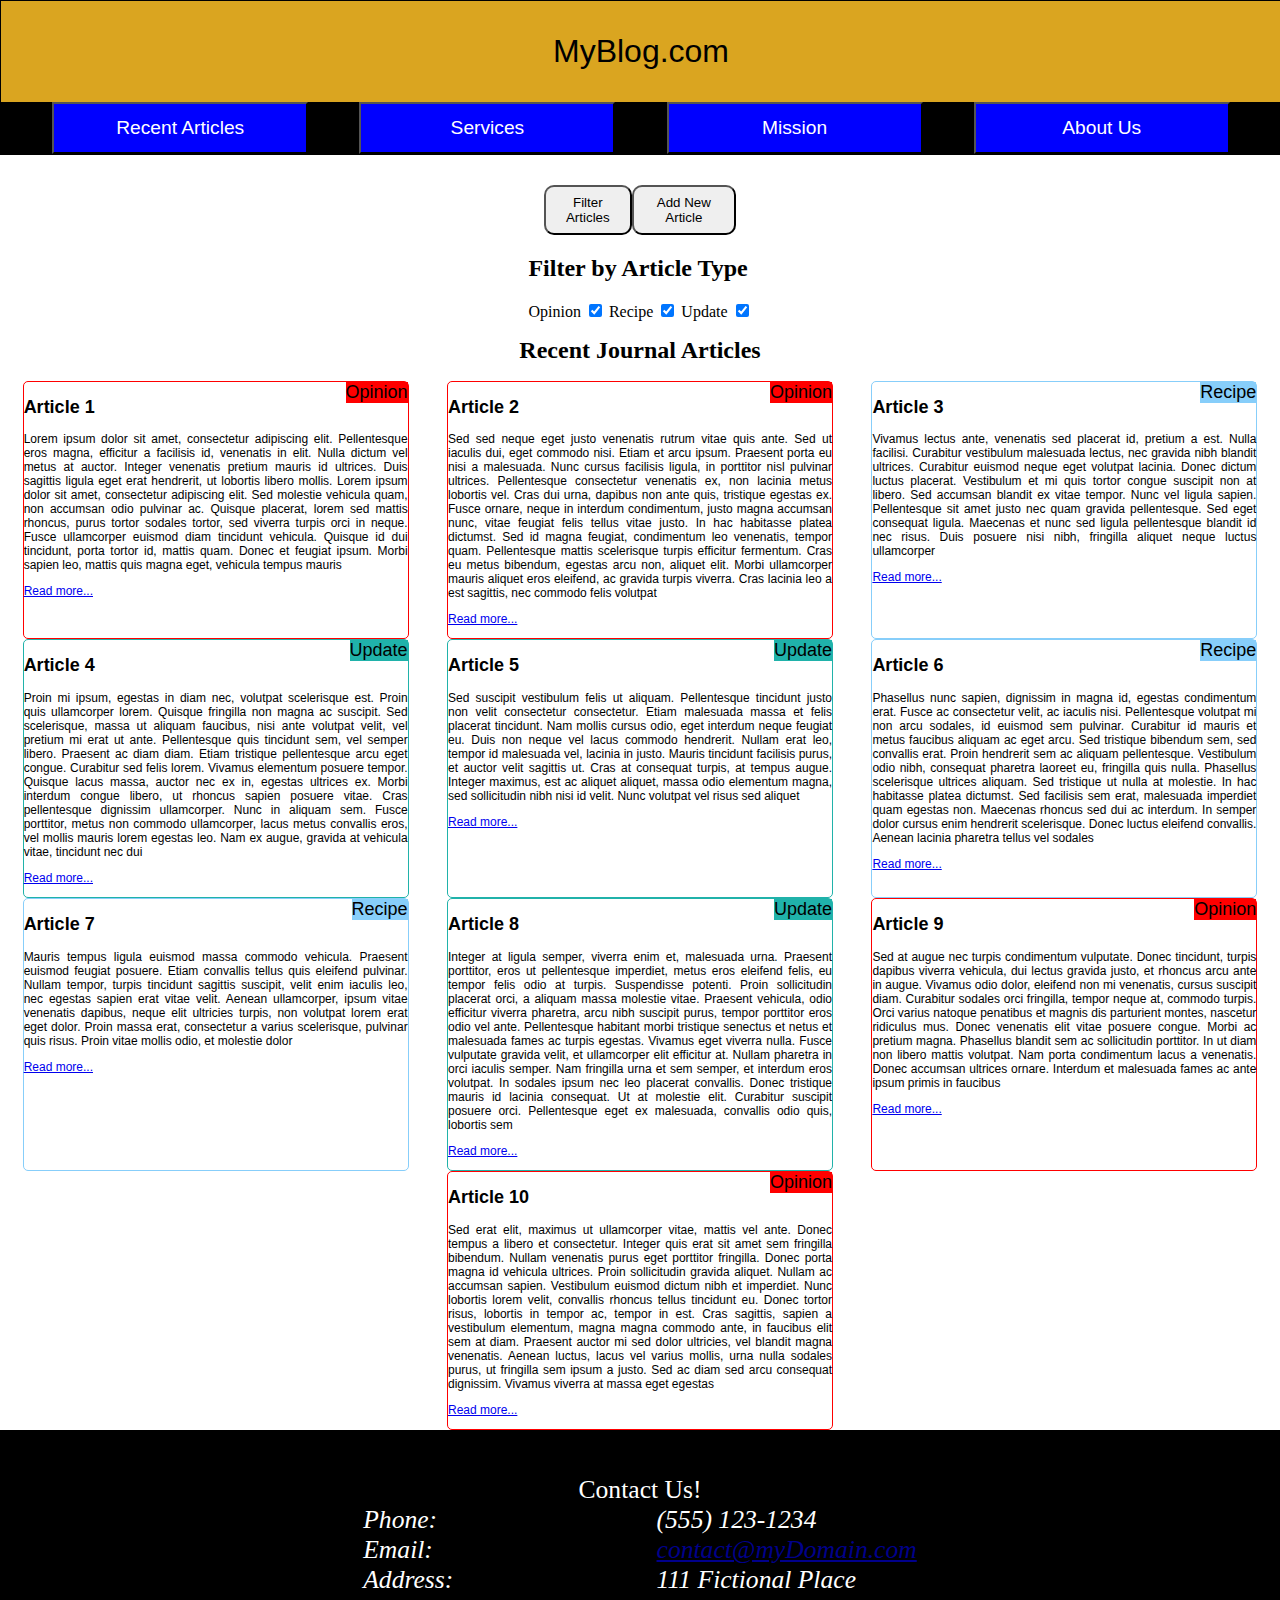
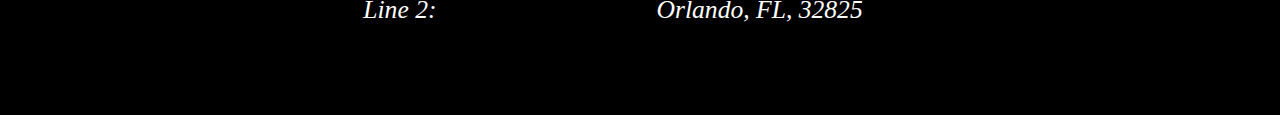
<file: index.html>
<!DOCTYPE html>
<html lang="en">
    <head>
        <title>Recent Journal Articles</title>
        <link rel="stylesheet" href="css-9.css">
        <meta name="viewport" content="width=device-width, initial-scale=1.0" />
		<script src="DOMjs.js"></script>
    </head>

    <body>

        <header>
            <p>MyBlog.com</p>

            <nav>
                <button href="recent.html">Recent Articles</button>
                <button href="services.html">Services</button>
                <button href="mission.html">Mission</button>
                <button href="about.html">About Us</button>
            </nav>
        </header>

        <main>

            <div id="showArea">

                <div id="toggleButtons">
                    <button onclick="showFilter()" id="filterButton" type="button">Filter Articles</button>
                    <button onclick="showAddNew()" id="addButton" type="button">Add New Article</button>
                </div>


                <form id="newContent">
                    <h2 class="formRow">Add New Article</h2>

                    <div class="formRow">
                        <label for="inputHeader">Title: </label>
                        <input id="inputHeader" name="inputHeader" type="text">
                    </div>
                    
                    <div class="formRow">
                            <label>Type:</label>
                            <input name="articleType" id="opinionRadio" type="radio"> <label for="opinionRadio">Opinion</label>
                            <input name="articleType" id="recipeRadio" type="radio"> <label for="recipeRadio">Recipe</label>
                            <input name="articleType" id="lifeRadio" type="radio"> <label for="lifeRadio">Life Update</label>
                    </div>

                    <div class="formRow">
                        <label for="inputArticle">Text:</label>
                        <textarea id="inputArticle" name="inputArticle"></textarea>
                    </div>

                    <div class="formRow">
                        <button onclick="addNewArticle()" type="button">Add New Article</button>
                    </div>
                </form>

                <form id="filterContent">
                    <h2>Filter by Article Type</h2>
                    <label for="opinionCheckbox">Opinion</label>
                    <input onclick="filterArticles()" id="opinionCheckbox" type="checkbox" checked>
                    <label for="recipeCheckbox">Recipe</label>
                    <input onclick="filterArticles()" id="recipeCheckbox" type="checkbox" checked>
                    <label for="updateCheckbox">Update</label>
                    <input onclick="filterArticles()" id="updateCheckbox" type="checkbox" checked>
                </form>
            </div>

            <h1>Recent Journal Articles</h1>

            <div id="articleList">
                <article class="opinion" id="a1">
                    <span class="marker">Opinion</span>
                    <h2>Article 1</h2>
                    <p>Lorem ipsum dolor sit amet, consectetur adipiscing elit. Pellentesque eros magna, efficitur a facilisis id, venenatis in elit. Nulla dictum vel metus at auctor. Integer venenatis pretium mauris id ultrices. Duis sagittis ligula eget erat hendrerit, ut lobortis libero mollis. Lorem ipsum dolor sit amet, consectetur adipiscing elit. Sed molestie vehicula quam, non accumsan odio pulvinar ac. Quisque placerat, lorem sed mattis rhoncus, purus tortor sodales tortor, sed viverra turpis orci in neque. Fusce ullamcorper euismod diam tincidunt vehicula. Quisque id dui tincidunt, porta tortor id, mattis quam. Donec et feugiat ipsum. Morbi sapien leo, mattis quis magna eget, vehicula tempus mauris</p>
                    <p><a href="moreDetails.html">Read more...</a></p>
                </article>

                <article class="opinion" id="a2">
                    <span class="marker">Opinion</span>
                    <h2>Article 2</h2>
                    <p>Sed sed neque eget justo venenatis rutrum vitae quis ante. Sed ut iaculis dui, eget commodo nisi. Etiam et arcu ipsum. Praesent porta eu nisi a malesuada. Nunc cursus facilisis ligula, in porttitor nisl pulvinar ultrices. Pellentesque consectetur venenatis ex, non lacinia metus lobortis vel. Cras dui urna, dapibus non ante quis, tristique egestas ex. Fusce ornare, neque in interdum condimentum, justo magna accumsan nunc, vitae feugiat felis tellus vitae justo. In hac habitasse platea dictumst. Sed id magna feugiat, condimentum leo venenatis, tempor quam. Pellentesque mattis scelerisque turpis efficitur fermentum. Cras eu metus bibendum, egestas arcu non, aliquet elit. Morbi ullamcorper mauris aliquet eros eleifend, ac gravida turpis viverra. Cras lacinia leo a est sagittis, nec commodo felis volutpat</p>
                    <p><a href="moreDetails.html">Read more...</a></p>
                </article>

                <article class="recipe" id="a3">
                    <span class="marker">Recipe</span>
                    <h2>Article 3</h2>
                    <p>Vivamus lectus ante, venenatis sed placerat id, pretium a est. Nulla facilisi. Curabitur vestibulum malesuada lectus, nec gravida nibh blandit ultrices. Curabitur euismod neque eget volutpat lacinia. Donec dictum luctus placerat. Vestibulum et mi quis tortor congue suscipit non at libero. Sed accumsan blandit ex vitae tempor. Nunc vel ligula sapien. Pellentesque sit amet justo nec quam gravida pellentesque. Sed eget consequat ligula. Maecenas et nunc sed ligula pellentesque blandit id nec risus. Duis posuere nisi nibh, fringilla aliquet neque luctus ullamcorper</p>
                    <p><a href="moreDetails.html">Read more...</a></p>
                </article>

                <article class="update" id="a4">
                    <span class="marker">Update</span>
                    <h2>Article 4</h2>
                    <p>Proin mi ipsum, egestas in diam nec, volutpat scelerisque est. Proin quis ullamcorper lorem. Quisque fringilla non magna ac suscipit. Sed scelerisque, massa ut aliquam faucibus, nisi ante volutpat velit, vel pretium mi erat ut ante. Pellentesque quis tincidunt sem, vel semper libero. Praesent ac diam diam. Etiam tristique pellentesque arcu eget congue. Curabitur sed felis lorem. Vivamus elementum posuere tempor. Quisque lacus massa, auctor nec ex in, egestas ultrices ex. Morbi interdum congue libero, ut rhoncus sapien posuere vitae. Cras pellentesque dignissim ullamcorper. Nunc in aliquam sem. Fusce porttitor, metus non commodo ullamcorper, lacus metus convallis eros, vel mollis mauris lorem egestas leo. Nam ex augue, gravida at vehicula vitae, tincidunt nec dui</p>
                    <p><a href="moreDetails.html">Read more...</a></p>
                </article>

                <article class="update" id="a5">
                    <span class="marker">Update</span>
                    <h2>Article 5</h2>
                    <p>Sed suscipit vestibulum felis ut aliquam. Pellentesque tincidunt justo non velit consectetur consectetur. Etiam malesuada massa et felis placerat tincidunt. Nam mollis cursus odio, eget interdum neque feugiat eu. Duis non neque vel lacus commodo hendrerit. Nullam erat leo, tempor id malesuada vel, lacinia in justo. Mauris tincidunt facilisis purus, et auctor velit sagittis ut. Cras at consequat turpis, at tempus augue. Integer maximus, est ac aliquet aliquet, massa odio elementum magna, sed sollicitudin nibh nisi id velit. Nunc volutpat vel risus sed aliquet</p>
                    <p><a href="moreDetails.html">Read more...</a></p>
                </article>

                <article class="recipe" id="a6">
                    <span class="marker">Recipe</span>
                    <h2>Article 6</h2>
                    <p>Phasellus nunc sapien, dignissim in magna id, egestas condimentum erat. Fusce ac consectetur velit, ac iaculis nisi. Pellentesque volutpat mi non arcu sodales, id euismod sem pulvinar. Curabitur id mauris et metus faucibus aliquam ac eget arcu. Sed tristique bibendum sem, sed convallis erat. Proin hendrerit sem ac aliquam pellentesque. Vestibulum odio nibh, consequat pharetra laoreet eu, fringilla quis nulla. Phasellus scelerisque ultrices aliquam. Sed tristique ut nulla at molestie. In hac habitasse platea dictumst. Sed facilisis sem erat, malesuada imperdiet quam egestas non. Maecenas rhoncus sed dui ac interdum. In semper dolor cursus enim hendrerit scelerisque. Donec luctus eleifend convallis. Aenean lacinia pharetra tellus vel sodales</p>
                    <p><a href="moreDetails.html">Read more...</a></p>
                </article>

                <article class="recipe" id="a7">
                    <span class="marker">Recipe</span>
                    <h2>Article 7</h2>
                    <p>Mauris tempus ligula euismod massa commodo vehicula. Praesent euismod feugiat posuere. Etiam convallis tellus quis eleifend pulvinar. Nullam tempor, turpis tincidunt sagittis suscipit, velit enim iaculis leo, nec egestas sapien erat vitae velit. Aenean ullamcorper, ipsum vitae venenatis dapibus, neque elit ultricies turpis, non volutpat lorem erat eget dolor. Proin massa erat, consectetur a varius scelerisque, pulvinar quis risus. Proin vitae mollis odio, et molestie dolor</p>
                    <p><a href="moreDetails.html">Read more...</a></p>
                </article>

                <article class="update" id="a8">
                    <span class="marker">Update</span>
                    <h2>Article 8</h2>
                    <p>Integer at ligula semper, viverra enim et, malesuada urna. Praesent porttitor, eros ut pellentesque imperdiet, metus eros eleifend felis, eu tempor felis odio at turpis. Suspendisse potenti. Proin sollicitudin placerat orci, a aliquam massa molestie vitae. Praesent vehicula, odio efficitur viverra pharetra, arcu nibh suscipit purus, tempor porttitor eros odio vel ante. Pellentesque habitant morbi tristique senectus et netus et malesuada fames ac turpis egestas. Vivamus eget viverra nulla. Fusce vulputate gravida velit, et ullamcorper elit efficitur at. Nullam pharetra in orci iaculis semper. Nam fringilla urna et sem semper, et interdum eros volutpat. In sodales ipsum nec leo placerat convallis. Donec tristique mauris id lacinia consequat. Ut at molestie elit. Curabitur suscipit posuere orci. Pellentesque eget ex malesuada, convallis odio quis, lobortis sem</p>
                    <p><a href="moreDetails.html">Read more...</a></p>
                </article>

                <article class="opinion" id="a9">
                    <span class="marker">Opinion</span>
                    <h2>Article 9</h2>
                    <p>Sed at augue nec turpis condimentum vulputate. Donec tincidunt, turpis dapibus viverra vehicula, dui lectus gravida justo, et rhoncus arcu ante in augue. Vivamus odio dolor, eleifend non mi venenatis, cursus suscipit diam. Curabitur sodales orci fringilla, tempor neque at, commodo turpis. Orci varius natoque penatibus et magnis dis parturient montes, nascetur ridiculus mus. Donec venenatis elit vitae posuere congue. Morbi ac pretium magna. Phasellus blandit sem ac sollicitudin porttitor. In ut diam non libero mattis volutpat. Nam porta condimentum lacus a venenatis. Donec accumsan ultrices ornare. Interdum et malesuada fames ac ante ipsum primis in faucibus</p>
                    <p><a href="moreDetails.html">Read more...</a></p>
                </article>

                <article class="opinion" id="a10">
                    <span class="marker">Opinion</span>
                    <h2>Article 10</h2>
                    <p>Sed erat elit, maximus ut ullamcorper vitae, mattis vel ante. Donec tempus a libero et consectetur. Integer quis erat sit amet sem fringilla bibendum. Nullam venenatis purus eget porttitor fringilla. Donec porta magna id vehicula ultrices. Proin sollicitudin gravida aliquet. Nullam ac accumsan sapien. Vestibulum euismod dictum nibh et imperdiet. Nunc lobortis lorem velit, convallis rhoncus tellus tincidunt eu. Donec tortor risus, lobortis in tempor ac, tempor in est. Cras sagittis, sapien a vestibulum elementum, magna magna commodo ante, in faucibus elit sem at diam. Praesent auctor mi sed dolor ultricies, vel blandit magna venenatis. Aenean luctus, lacus vel varius mollis, urna nulla sodales purus, ut fringilla sem ipsum a justo. Sed ac diam sed arcu consequat dignissim. Vivamus viverra at massa eget egestas</p>
                    <p><a href="moreDetails.html">Read more...</a></p>
                </article>
            </div>

            <footer>
                <p>Contact Us!</p>
                <address>
                    <div>
                        <span>Phone:</span> <span>(555) 123-1234</span>
                        <span>Email:</span> </span><a href="">contact@myDomain.com</a></span>
                        <span>Address:</span> <span>111 Fictional Place</span>
                        <span>Line 2:</span> <span>Orlando, FL, 32825</span>
                    </div>
                </address>
            </footer>
        </main>
    </body>
</html>
</file>
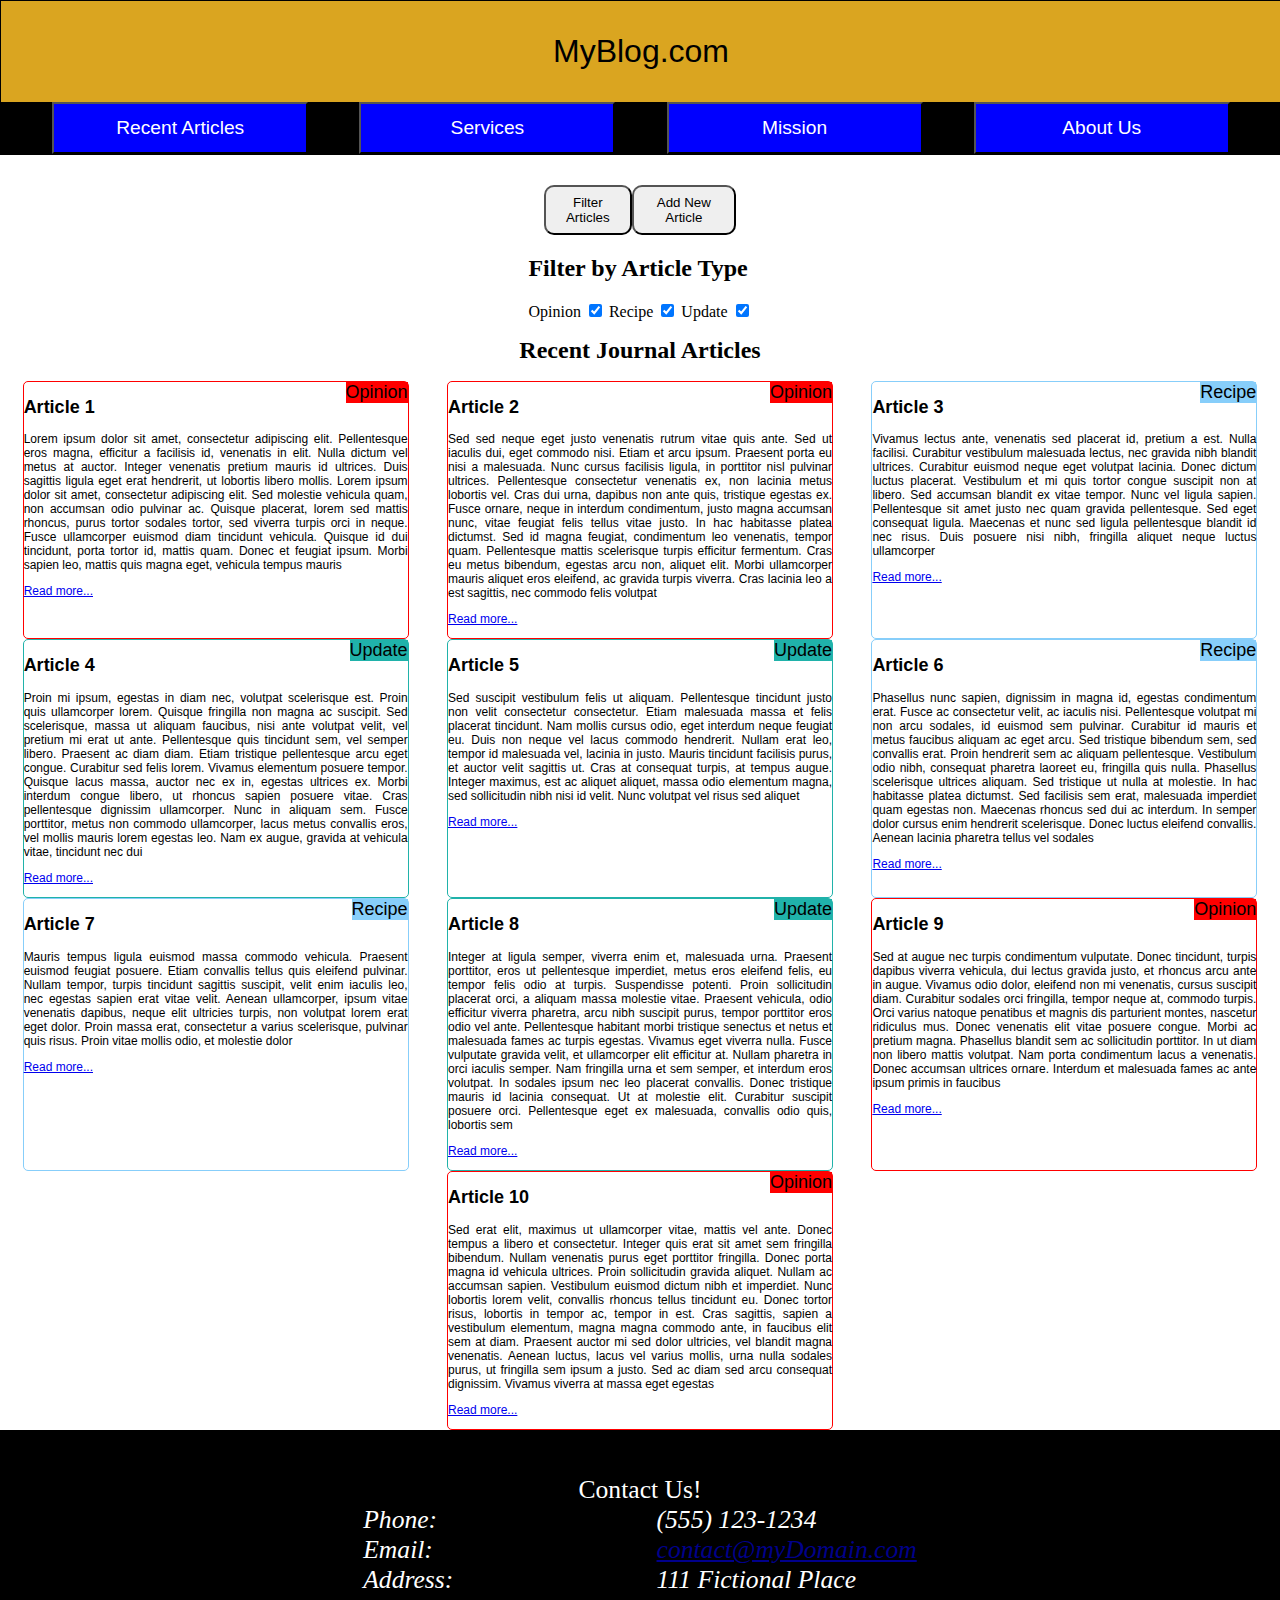
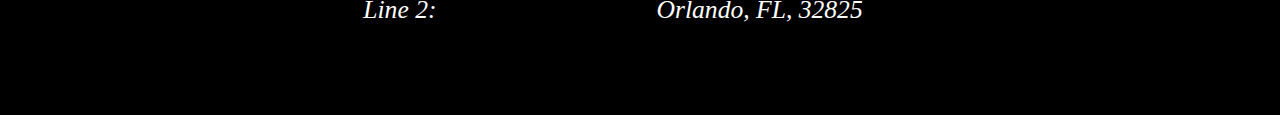
<file: html-9.html>
<!DOCTYPE html>
<html lang="en">
    <head>
        <title>Recent Journal Articles</title>
        <link rel="stylesheet" href="css-9.css">
        <meta name="viewport" content="width=device-width, initial-scale=1.0" />
		<script src="DOMjs.js"></script>
    </head>

    <body>

        <header>
            <p>MyBlog.com</p>

            <nav>
                <button href="recent.html">Recent Articles</button>
                <button href="services.html">Services</button>
                <button href="mission.html">Mission</button>
                <button href="about.html">About Us</button>
            </nav>
        </header>

        <main>

            <div id="showArea">

                <div id="toggleButtons">
                    <button onclick="showFilter()" id="filterButton" type="button">Filter Articles</button>
                    <button onclick="showAddNew()" id="addButton" type="button">Add New Article</button>
                </div>


                <form id="newContent">
                    <h2 class="formRow">Add New Article</h2>

                    <div class="formRow">
                        <label for="inputHeader">Title: </label>
                        <input id="inputHeader" name="inputHeader" type="text">
                    </div>
                    
                    <div class="formRow">
                            <label>Type:</label>
                            <input name="articleType" id="opinionRadio" type="radio"> <label for="opinionRadio">Opinion</label>
                            <input name="articleType" id="recipeRadio" type="radio"> <label for="recipeRadio">Recipe</label>
                            <input name="articleType" id="lifeRadio" type="radio"> <label for="lifeRadio">Life Update</label>
                    </div>

                    <div class="formRow">
                        <label for="inputArticle">Text:</label>
                        <textarea id="inputArticle" name="inputArticle"></textarea>
                    </div>

                    <div class="formRow">
                        <button onclick="addNewArticle()" type="button">Add New Article</button>
                    </div>
                </form>

                <form id="filterContent">
                    <h2>Filter by Article Type</h2>
                    <label for="opinionCheckbox">Opinion</label>
                    <input onclick="filterArticles()" id="opinionCheckbox" type="checkbox" checked>
                    <label for="recipeCheckbox">Recipe</label>
                    <input onclick="filterArticles()" id="recipeCheckbox" type="checkbox" checked>
                    <label for="updateCheckbox">Update</label>
                    <input onclick="filterArticles()" id="updateCheckbox" type="checkbox" checked>
                </form>
            </div>

            <h1>Recent Journal Articles</h1>

            <div id="articleList">
                <article class="opinion" id="a1">
                    <span class="marker">Opinion</span>
                    <h2>Article 1</h2>
                    <p>Lorem ipsum dolor sit amet, consectetur adipiscing elit. Pellentesque eros magna, efficitur a facilisis id, venenatis in elit. Nulla dictum vel metus at auctor. Integer venenatis pretium mauris id ultrices. Duis sagittis ligula eget erat hendrerit, ut lobortis libero mollis. Lorem ipsum dolor sit amet, consectetur adipiscing elit. Sed molestie vehicula quam, non accumsan odio pulvinar ac. Quisque placerat, lorem sed mattis rhoncus, purus tortor sodales tortor, sed viverra turpis orci in neque. Fusce ullamcorper euismod diam tincidunt vehicula. Quisque id dui tincidunt, porta tortor id, mattis quam. Donec et feugiat ipsum. Morbi sapien leo, mattis quis magna eget, vehicula tempus mauris</p>
                    <p><a href="moreDetails.html">Read more...</a></p>
                </article>

                <article class="opinion" id="a2">
                    <span class="marker">Opinion</span>
                    <h2>Article 2</h2>
                    <p>Sed sed neque eget justo venenatis rutrum vitae quis ante. Sed ut iaculis dui, eget commodo nisi. Etiam et arcu ipsum. Praesent porta eu nisi a malesuada. Nunc cursus facilisis ligula, in porttitor nisl pulvinar ultrices. Pellentesque consectetur venenatis ex, non lacinia metus lobortis vel. Cras dui urna, dapibus non ante quis, tristique egestas ex. Fusce ornare, neque in interdum condimentum, justo magna accumsan nunc, vitae feugiat felis tellus vitae justo. In hac habitasse platea dictumst. Sed id magna feugiat, condimentum leo venenatis, tempor quam. Pellentesque mattis scelerisque turpis efficitur fermentum. Cras eu metus bibendum, egestas arcu non, aliquet elit. Morbi ullamcorper mauris aliquet eros eleifend, ac gravida turpis viverra. Cras lacinia leo a est sagittis, nec commodo felis volutpat</p>
                    <p><a href="moreDetails.html">Read more...</a></p>
                </article>

                <article class="recipe" id="a3">
                    <span class="marker">Recipe</span>
                    <h2>Article 3</h2>
                    <p>Vivamus lectus ante, venenatis sed placerat id, pretium a est. Nulla facilisi. Curabitur vestibulum malesuada lectus, nec gravida nibh blandit ultrices. Curabitur euismod neque eget volutpat lacinia. Donec dictum luctus placerat. Vestibulum et mi quis tortor congue suscipit non at libero. Sed accumsan blandit ex vitae tempor. Nunc vel ligula sapien. Pellentesque sit amet justo nec quam gravida pellentesque. Sed eget consequat ligula. Maecenas et nunc sed ligula pellentesque blandit id nec risus. Duis posuere nisi nibh, fringilla aliquet neque luctus ullamcorper</p>
                    <p><a href="moreDetails.html">Read more...</a></p>
                </article>

                <article class="update" id="a4">
                    <span class="marker">Update</span>
                    <h2>Article 4</h2>
                    <p>Proin mi ipsum, egestas in diam nec, volutpat scelerisque est. Proin quis ullamcorper lorem. Quisque fringilla non magna ac suscipit. Sed scelerisque, massa ut aliquam faucibus, nisi ante volutpat velit, vel pretium mi erat ut ante. Pellentesque quis tincidunt sem, vel semper libero. Praesent ac diam diam. Etiam tristique pellentesque arcu eget congue. Curabitur sed felis lorem. Vivamus elementum posuere tempor. Quisque lacus massa, auctor nec ex in, egestas ultrices ex. Morbi interdum congue libero, ut rhoncus sapien posuere vitae. Cras pellentesque dignissim ullamcorper. Nunc in aliquam sem. Fusce porttitor, metus non commodo ullamcorper, lacus metus convallis eros, vel mollis mauris lorem egestas leo. Nam ex augue, gravida at vehicula vitae, tincidunt nec dui</p>
                    <p><a href="moreDetails.html">Read more...</a></p>
                </article>

                <article class="update" id="a5">
                    <span class="marker">Update</span>
                    <h2>Article 5</h2>
                    <p>Sed suscipit vestibulum felis ut aliquam. Pellentesque tincidunt justo non velit consectetur consectetur. Etiam malesuada massa et felis placerat tincidunt. Nam mollis cursus odio, eget interdum neque feugiat eu. Duis non neque vel lacus commodo hendrerit. Nullam erat leo, tempor id malesuada vel, lacinia in justo. Mauris tincidunt facilisis purus, et auctor velit sagittis ut. Cras at consequat turpis, at tempus augue. Integer maximus, est ac aliquet aliquet, massa odio elementum magna, sed sollicitudin nibh nisi id velit. Nunc volutpat vel risus sed aliquet</p>
                    <p><a href="moreDetails.html">Read more...</a></p>
                </article>

                <article class="recipe" id="a6">
                    <span class="marker">Recipe</span>
                    <h2>Article 6</h2>
                    <p>Phasellus nunc sapien, dignissim in magna id, egestas condimentum erat. Fusce ac consectetur velit, ac iaculis nisi. Pellentesque volutpat mi non arcu sodales, id euismod sem pulvinar. Curabitur id mauris et metus faucibus aliquam ac eget arcu. Sed tristique bibendum sem, sed convallis erat. Proin hendrerit sem ac aliquam pellentesque. Vestibulum odio nibh, consequat pharetra laoreet eu, fringilla quis nulla. Phasellus scelerisque ultrices aliquam. Sed tristique ut nulla at molestie. In hac habitasse platea dictumst. Sed facilisis sem erat, malesuada imperdiet quam egestas non. Maecenas rhoncus sed dui ac interdum. In semper dolor cursus enim hendrerit scelerisque. Donec luctus eleifend convallis. Aenean lacinia pharetra tellus vel sodales</p>
                    <p><a href="moreDetails.html">Read more...</a></p>
                </article>

                <article class="recipe" id="a7">
                    <span class="marker">Recipe</span>
                    <h2>Article 7</h2>
                    <p>Mauris tempus ligula euismod massa commodo vehicula. Praesent euismod feugiat posuere. Etiam convallis tellus quis eleifend pulvinar. Nullam tempor, turpis tincidunt sagittis suscipit, velit enim iaculis leo, nec egestas sapien erat vitae velit. Aenean ullamcorper, ipsum vitae venenatis dapibus, neque elit ultricies turpis, non volutpat lorem erat eget dolor. Proin massa erat, consectetur a varius scelerisque, pulvinar quis risus. Proin vitae mollis odio, et molestie dolor</p>
                    <p><a href="moreDetails.html">Read more...</a></p>
                </article>

                <article class="update" id="a8">
                    <span class="marker">Update</span>
                    <h2>Article 8</h2>
                    <p>Integer at ligula semper, viverra enim et, malesuada urna. Praesent porttitor, eros ut pellentesque imperdiet, metus eros eleifend felis, eu tempor felis odio at turpis. Suspendisse potenti. Proin sollicitudin placerat orci, a aliquam massa molestie vitae. Praesent vehicula, odio efficitur viverra pharetra, arcu nibh suscipit purus, tempor porttitor eros odio vel ante. Pellentesque habitant morbi tristique senectus et netus et malesuada fames ac turpis egestas. Vivamus eget viverra nulla. Fusce vulputate gravida velit, et ullamcorper elit efficitur at. Nullam pharetra in orci iaculis semper. Nam fringilla urna et sem semper, et interdum eros volutpat. In sodales ipsum nec leo placerat convallis. Donec tristique mauris id lacinia consequat. Ut at molestie elit. Curabitur suscipit posuere orci. Pellentesque eget ex malesuada, convallis odio quis, lobortis sem</p>
                    <p><a href="moreDetails.html">Read more...</a></p>
                </article>

                <article class="opinion" id="a9">
                    <span class="marker">Opinion</span>
                    <h2>Article 9</h2>
                    <p>Sed at augue nec turpis condimentum vulputate. Donec tincidunt, turpis dapibus viverra vehicula, dui lectus gravida justo, et rhoncus arcu ante in augue. Vivamus odio dolor, eleifend non mi venenatis, cursus suscipit diam. Curabitur sodales orci fringilla, tempor neque at, commodo turpis. Orci varius natoque penatibus et magnis dis parturient montes, nascetur ridiculus mus. Donec venenatis elit vitae posuere congue. Morbi ac pretium magna. Phasellus blandit sem ac sollicitudin porttitor. In ut diam non libero mattis volutpat. Nam porta condimentum lacus a venenatis. Donec accumsan ultrices ornare. Interdum et malesuada fames ac ante ipsum primis in faucibus</p>
                    <p><a href="moreDetails.html">Read more...</a></p>
                </article>

                <article class="opinion" id="a10">
                    <span class="marker">Opinion</span>
                    <h2>Article 10</h2>
                    <p>Sed erat elit, maximus ut ullamcorper vitae, mattis vel ante. Donec tempus a libero et consectetur. Integer quis erat sit amet sem fringilla bibendum. Nullam venenatis purus eget porttitor fringilla. Donec porta magna id vehicula ultrices. Proin sollicitudin gravida aliquet. Nullam ac accumsan sapien. Vestibulum euismod dictum nibh et imperdiet. Nunc lobortis lorem velit, convallis rhoncus tellus tincidunt eu. Donec tortor risus, lobortis in tempor ac, tempor in est. Cras sagittis, sapien a vestibulum elementum, magna magna commodo ante, in faucibus elit sem at diam. Praesent auctor mi sed dolor ultricies, vel blandit magna venenatis. Aenean luctus, lacus vel varius mollis, urna nulla sodales purus, ut fringilla sem ipsum a justo. Sed ac diam sed arcu consequat dignissim. Vivamus viverra at massa eget egestas</p>
                    <p><a href="moreDetails.html">Read more...</a></p>
                </article>
            </div>

            <footer>
                <p>Contact Us!</p>
                <address>
                    <div>
                        <span>Phone:</span> <span>(555) 123-1234</span>
                        <span>Email:</span> </span><a href="">contact@myDomain.com</a></span>
                        <span>Address:</span> <span>111 Fictional Place</span>
                        <span>Line 2:</span> <span>Orlando, FL, 32825</span>
                    </div>
                </address>
            </footer>
        </main>
    </body>
</html>
</file>
<file: css-9.css>
#showArea
{
    display: flex;
    flex-direction: column;
    width: 75%;
    margin: auto;
    margin-top: 30px;
}

#toggleButtons
{
    margin: auto;
    display: flex;
    width: 20%;
    justify-content: space-evenly;
}

#toggleButtons > *
{
    height: 50px;
    border-radius: 10px;
}

form#newContent{
    display: none;
    flex-direction: column;
    margin: auto;
    width: 75%;
    align-items: center;
}

form#filterContent{
    display: block;
    margin: auto;
}

.formRow
{
    width: 400px;
    font-size: 1.3em;
}

article.opinion{
    border: 1px solid red;
}

article.recipe{
    border: 1px solid lightskyblue;
}

article.update{
    border: 1px solid lightseagreen;
}

.marker
{
    float:right;
    font-size: 1.5em;
}

.date
{
    float:left;
    font-size: 1.5em;
}


.opinion .marker
{
    background-color: red;
}

.recipe .marker
{
    background-color: lightskyblue;
}

.update .marker
{
    background-color: lightseagreen;
}




body{
    padding: 0;
    margin: 0;
    width: 100%;
}

main{
    width: 100%;
}

main h1
{
    text-align: center;
    font-size: clamp(12px, 4vw, 24px);
}


header{
    background-color: goldenrod;
    text-align: center;
    position: sticky;
    top: 0px;
    font-size: 2.5vw;
    width: 100%;
    margin: 0;
    border: 1px solid black;
    font-family: 'Trebuchet MS', 'Lucida Sans Unicode', 'Lucida Grande', 'Lucida Sans', Arial, sans-serif;
}

main > div#articleList
{
    display:flex;
    flex-wrap: wrap;
    align-items: stretch;
    justify-content: center;
    font-family:'Lucida Sans', 'Lucida Sans Regular', 'Lucida Grande', 'Lucida Sans Unicode', Geneva, Verdana, sans-serif
}

article{
    width: 30%;
    margin-left:1.5%;
    margin-right: 1.5%;
    text-align: justify;
    font-size: clamp(8px, 1.5vw, 12px);
    border-radius: 5px;
}



footer
{
    padding-top: 5vh;
    font-size: 2vw;
    padding-bottom: 10vh;
    color: white;
    background-color: black;
}

a:visited
{
    color: darkblue;
}

footer p{
    text-align: center;
    margin: auto;
    width: 50%;
    
}

address > div
{
    display: grid;
    grid-template-columns: auto auto;
    justify-content: space-evenly;
    width: 75%;
    margin: auto;
}

nav{
    display: flex;
    flex-wrap: nowrap;
    width: 100%;
    margin: 0;
    padding: 0;
    justify-content: space-evenly;
    background-color: black;
}

nav button
{
    color:white;
    background-color: blue;
    text-decoration: none;
    font-size: 1.5vw;
    display: inline;
    width: 20%;
    padding: 1vw 0vw;
    text-wrap-mode: nowrap;
}

nav button:hover{
    background-color:darkgoldenrod;
}

nav button:active{
    background-color: gold;
}





@media screen and (max-width: 600px) {
    article{
        width: 75%;
        margin: auto;
    }
}

@media screen and (max-width: 1000px){

    main{
        width: 100%;
    }

    header{
        width: 100%;
    }
}
</file>
